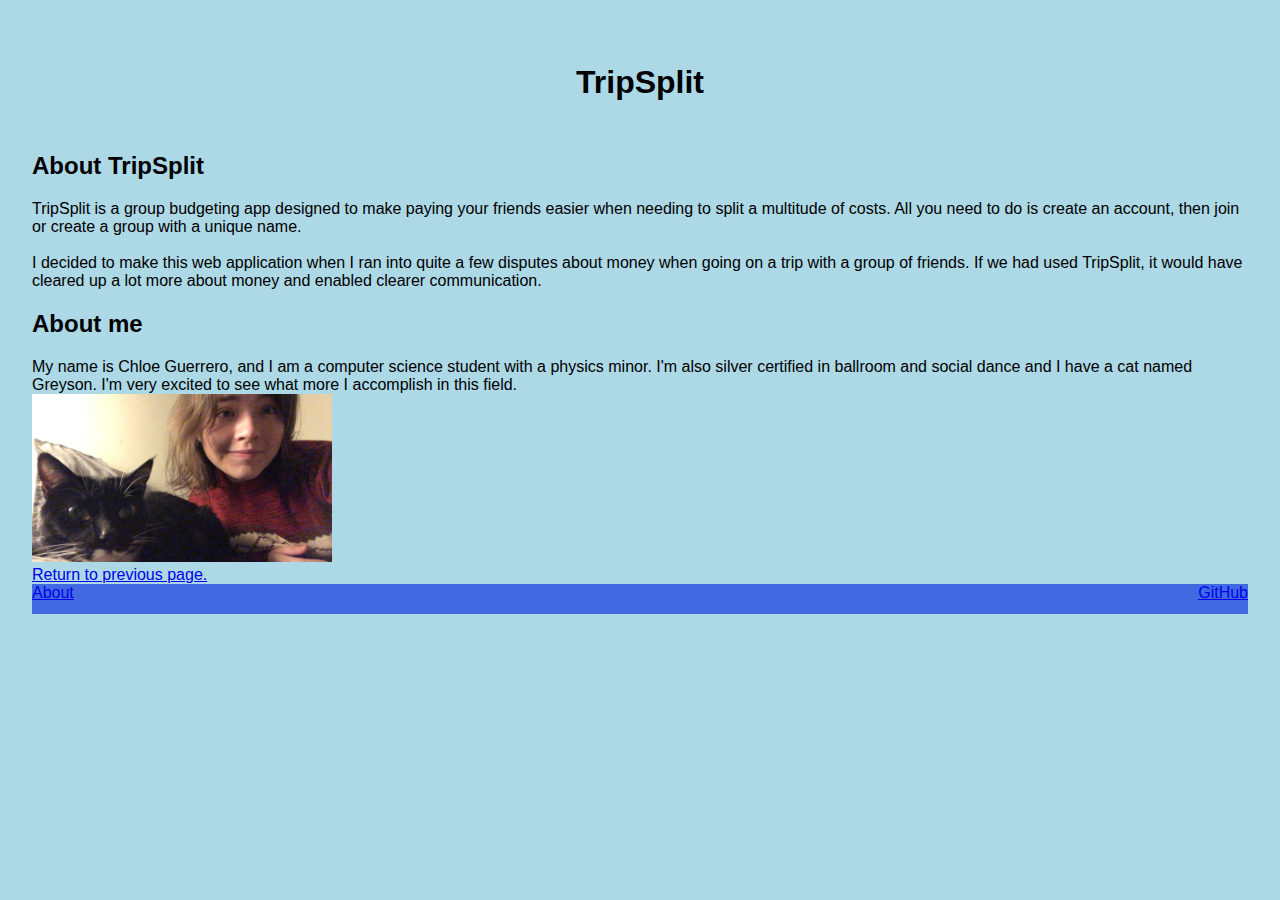
<file: about.html>
<!DOCTYPE html>
<html lang="en">
    <head>
        <meta charset="UTF-8" />
        <meta name="viewport" content="width=device-width, initial-scale=1.0" />
        <title>TripSplit</title>

        <link rel="stylesheet" href="main.css" />
        <link rel="stylesheet" href="about.css" />
        <link rel="stylesheet" href="notbudget.css" />
        <link rel="stylesheet" href="notloginbox.css" />

        <!-- Include bootstrap CSS framework -->
        <link
            href="https://cdn.jsdelivr.net/npm/bootstrap@5.2.2/dist/css/bootstrap.min.css"
            rel="stylesheet"
            integrity="sha384-Zenh87qX5JnK2Jl0vWa8Ck2rdkQ2Bzep5IDxbcnCeuOxjzrPF/et3URy9Bv1WTRi"
            crossorigin="anonymous"
        />
    </head>
    <body>
        <header>
            <h1 align="center">TripSplit</h1>
        </header>

        <span class="border">
        <h2>About TripSplit</h2>
        TripSplit is a group budgeting app designed to make paying your friends easier when needing to split a multitude of costs. 
        All you need to do is create an account, then join or create a group with a unique name. <br><br> I decided to make this web application
        when I ran into quite a few disputes about money when going on a trip with a group of friends. If we had used TripSplit, it would have cleared
        up a lot more about money and enabled clearer communication.
        
        <h2>About me</h2>
        My name is Chloe Guerrero, and I am a computer science student with a physics minor. I'm also silver certified in ballroom and social dance and I have a cat named Greyson. I'm very excited to see what 
        more I accomplish in this field.<br>
        <img alt="Chloe and Greyson" width="300" src="IMG-2650.JPG" />
        <br>
        
        <a href="javascript:history.back()" class="link-dark">Return to previous page.</a>

        </span>

        <footer class="bg-dark fixed-bottom">
            <div class="container-fluid">
                <l class>
                    <span class="text-reset"><a href="about.html" class="link-secondary">About</a></span>
                </l>
                <r class>
                    <span class="text-reset"><a href="https://github.com/chloergu/startup" class="link-secondary">GitHub</a></span>
                </r>
            </div>
        </footer>
    </body>
</html>
</file>
<file: main.css>
* {
    box-sizing: border-box;
}

html {
    margin: 2rem;
    height: 30px;
    background: #ADD8E6;
    
}

body {
    margin: 0;
    padding: 0;
    display: flex;
    flex-direction: column;
    min-width: 375px;
    font-family: 'Candara', sans-serif !important;
    
}

header {
    flex: 0 80px;
    background: #ADD8E6;
    padding: 0 .5em;
}

footer {
    flex: 0 30px;
    background: #4169e1;
}

footer l {
    float: left;
}

footer r {
    float: right;
}

.navbar-header {
    text-align: center;
}

div {
    white-space: nowrap;
}
</file>
<file: about.css>
* {
    box-sizing: border-box;
}
</file>
<file: notbudget.css>
header {
    display: flex;
    flex: 0 100px;
    background: #ADD8E6;
    padding: 0 .5em;
    justify-content: center;
    align-items: center;
}
</file>
<file: notloginbox.css>
body {
    padding-bottom: 30px;
}
</file>
